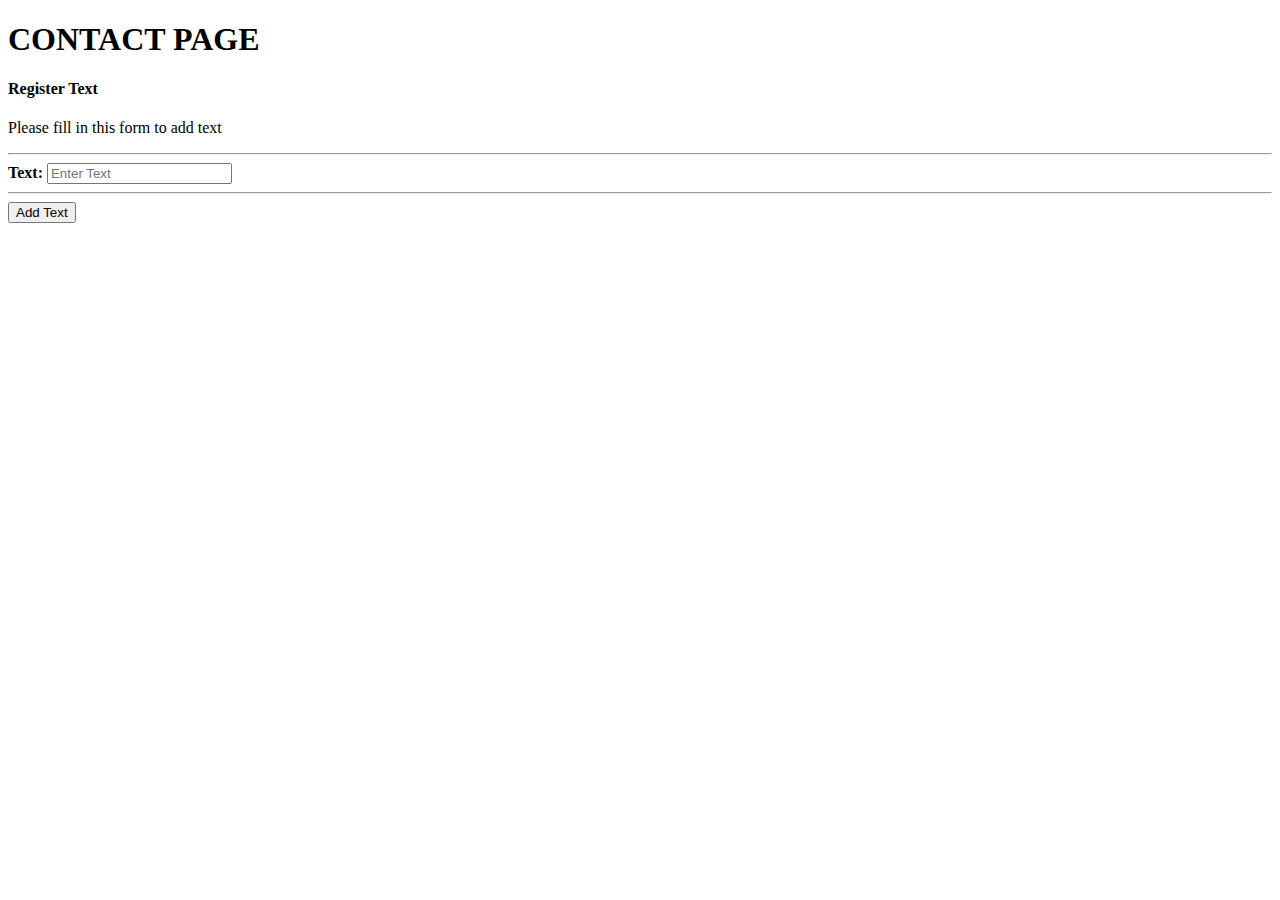
<file: MvcThymeleafExercise/src/main/resources/templates/contact.html>
<!DOCTYPE html>
<html lang="en" xmlns:th="http://www.thymeleaf.org">
<head>
    <meta charset="UTF-8">
    <title>Contact</title>
</head>
<body>
<h1>CONTACT PAGE</h1>

<div class="container">
    <form th:action="@{/contact/add}" method="post" th:object="${dto}">
        <div class="container">
            <div class="card mt-4 mb-3 border-primary shadow-sm">
                <h4 class="bg-light text-primary card-header">Register Text</h4>
            </div>
            <p>Please fill in this form to add text</p>
            <hr>

            <label class="col-sm-3 control-label"><b>Text:</b></label>
            <input type="text" class="form-control" th:field="*{name}" placeholder="Enter Text">

            <hr>
            <button type="submit" class="btn btn-primary btn-block mb-3">Add Text</button>
        </div>
    </form>
</div>


</body>
</html>
</file>
